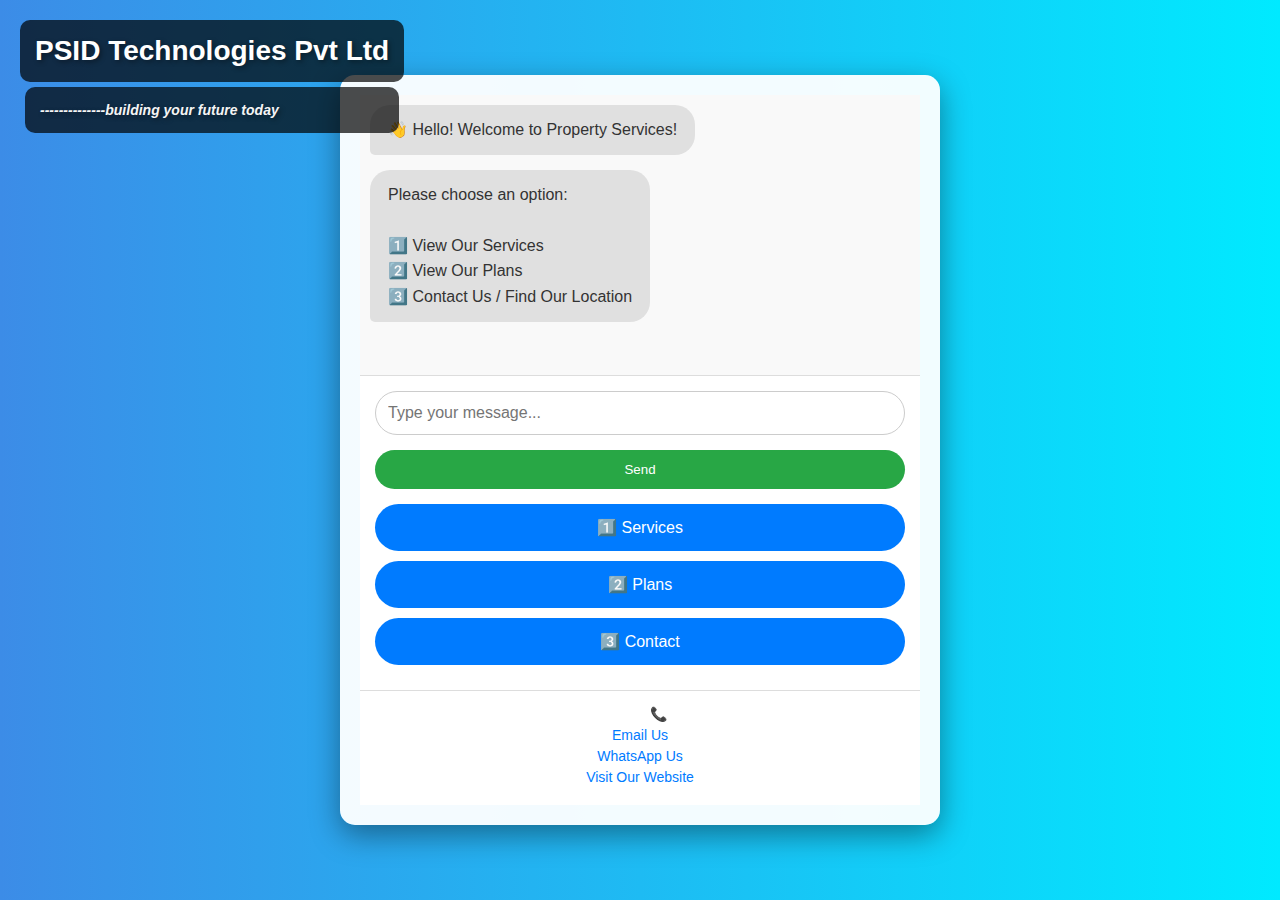
<file: index.html>
<!DOCTYPE html>
<html lang="en">
<head>
  <meta charset="UTF-8" />
  <meta name="viewport" content="width=device-width, initial-scale=1.0">
  <title>Property Services Chatbot - PSID Technology</title>
  <link rel="stylesheet" href="style.css">
  <!-- SEO Meta Tags -->
<meta name="description" content="Chatbot for property services, construction, billing, and web/app development by PSID Technologies.">
<meta name="keywords" content="Property Services, Chatbot, Construction, Web Design, PSID Technologies, Billing, Bangalore">
<meta name="author" content="PSID Technologies Pvt Ltd">

<!-- Open Graph (for social sharing) -->
<meta property="og:title" content="Property Services Chatbot - PSID Technologies">
<meta property="og:description" content="Explore services like construction, billing software, and more.">
<meta property="og:image" content="https://psid-chatbot.github.io/PSID-Technologies/Property%20Managment%20Subscrption1.jpg">
<meta property="og:url" content="https://psid-chatbot.github.io/PSID-Technologies/">
<meta name="twitter:card" content="summary_large_image">

</head>
<body>
  <div class="branding">
    <p class="company-name">PSID Technologies Pvt Ltd</p>
    <p class="tagline">--------------building your future today</p>
  </div>

  <div class="chatbox">
    <div class="chatlog" id="chatlog"></div>

    <div id="residentialImageContainer">
      <img id="residentialImage" src="Property%20Managment%20Subscrption1.jpg" alt="Residential Plan">
    </div>

    <div class="input-area">
      <input type="text" id="userInput" placeholder="Type your message..." />
      <button onclick="sendMessage()">Send</button>

      <div class="quick-buttons">
        <button onclick="handleQuickReply('1')">1️⃣ Services</button>
        <button onclick="handleQuickReply('2')">2️⃣ Plans</button>
        <button onclick="handleQuickReply('3')">3️⃣ Contact</button>
      </div>
    </div>

    <div class="contact-links">
      <p>Need more help? 📞 Contact us:</p>
      <a href="mailto:manoj.psid@gmail.com" target="_blank">Email Us</a>
      <a href="https://wa.me/919902528018?text=Hi%20I%20need%20more%20info%20about%20your%20services" target="_blank">WhatsApp Us</a>
      <a href="https://www.psidtech.com" target="_blank">Visit Our Website</a>
    </div>
  </div>

  <script>
    const chatlog = document.getElementById('chatlog');

    function sendMessage() {
      const inputField = document.getElementById('userInput');
      const userInput = inputField.value.trim();
      if (!userInput) return;

      appendMessage('user', userInput);
      inputField.value = '';

      appendMessage('bot', "🤖 Typing...");

      setTimeout(() => {
        if (chatlog.lastChild && chatlog.lastChild.classList.contains('bot')) {
          chatlog.removeChild(chatlog.lastChild);
        }

        const response = getBotResponse(userInput);
        appendMessage('bot', response);
      }, 1500);
    }

    function appendMessage(sender, message) {
      const div = document.createElement('div');
      div.className = 'message ' + sender;
      div.innerHTML = message
        .replace(/(https?:\/\/[^\s]+)/g, url => `<a href="${url}" target="_blank">${url}</a>`)
        .replace(/\n/g, "<br>");
      chatlog.appendChild(div);
      chatlog.scrollTop = chatlog.scrollHeight;
    }

    function handleQuickReply(value) {
      document.getElementById('userInput').value = value;
      sendMessage();
    }

    function getBotResponse(input) {
      input = input.toLowerCase();

      if (input === '1') {
        document.getElementById('residentialImageContainer').style.display = 'none';
        return "🔧 Our Services include:\n\n" +
               "🏗 Construction\n" +
               "🏢 Property Management\n" +
               "💻 Billing Software & Hardware\n" +
               "🧺 Safety Equipment\n" +
               "🌐 Web Design & Application\n" +
               "📱 Android & iOS Development";
      } else if (input === '2') {
        document.getElementById('residentialImageContainer').style.display = 'none';
        showQuickReplies(['Residential', 'Residential Villa', 'Commercial']);
        return "📋 Please choose a plan type:";
      } else if (input === 'residential') {
        document.getElementById('residentialImageContainer').style.display = 'block';
        return "🏠 Residential Plan includes basic apartment and home setups.";
      } else if (input === 'residential villa') {
        document.getElementById('residentialImageContainer').style.display = 'none';
        return "🏡 Residential Villa Plan includes premium villa construction and design.";
      } else if (input === 'commercial') {
        document.getElementById('residentialImageContainer').style.display = 'none';
        return "🏢 Commercial Plan includes office, warehouse, and business property solutions.";
      } else if (input === '3') {
        document.getElementById('residentialImageContainer').style.display = 'none';
        return "📍 Our Location:\n🏠 PSID Technologies, Bengaluru, Karnataka\n\n" +
               "🗌 <a href='https://www.google.com/maps/place/Bengaluru,+Karnataka' target='_blank'>Open Location in Maps</a>";
      }

      document.getElementById('residentialImageContainer').style.display = 'none';
      showQuickReplies(['1', '2', '3']);
      return "🤖 I'm here to help! Please choose an option:\n\n" +
             "1️⃣ View Our Services\n" +
             "2️⃣ View Our Plans\n" +
             "3️⃣ Contact Us / Find Our Location";
    }

    function showQuickReplies(options) {
      const container = document.querySelector('.quick-buttons');
      container.innerHTML = '';

      options.forEach(option => {
        const btn = document.createElement('button');
        btn.textContent = option;
        btn.onclick = () => handleQuickReply(option.toLowerCase());
        container.appendChild(btn);
      });
    }

    document.getElementById("userInput").addEventListener("keypress", function(e) {
      if (e.key === "Enter") {
        sendMessage();
      }
    });

    window.onload = function () {
      appendMessage('bot', "👋 Hello! Welcome to Property Services!");
      appendMessage('bot', "Please choose an option:\n\n" +
        "1️⃣ View Our Services\n" +
        "2️⃣ View Our Plans\n" +
        "3️⃣ Contact Us / Find Our Location");
    };
  </script>
</body>
</html>
</file>
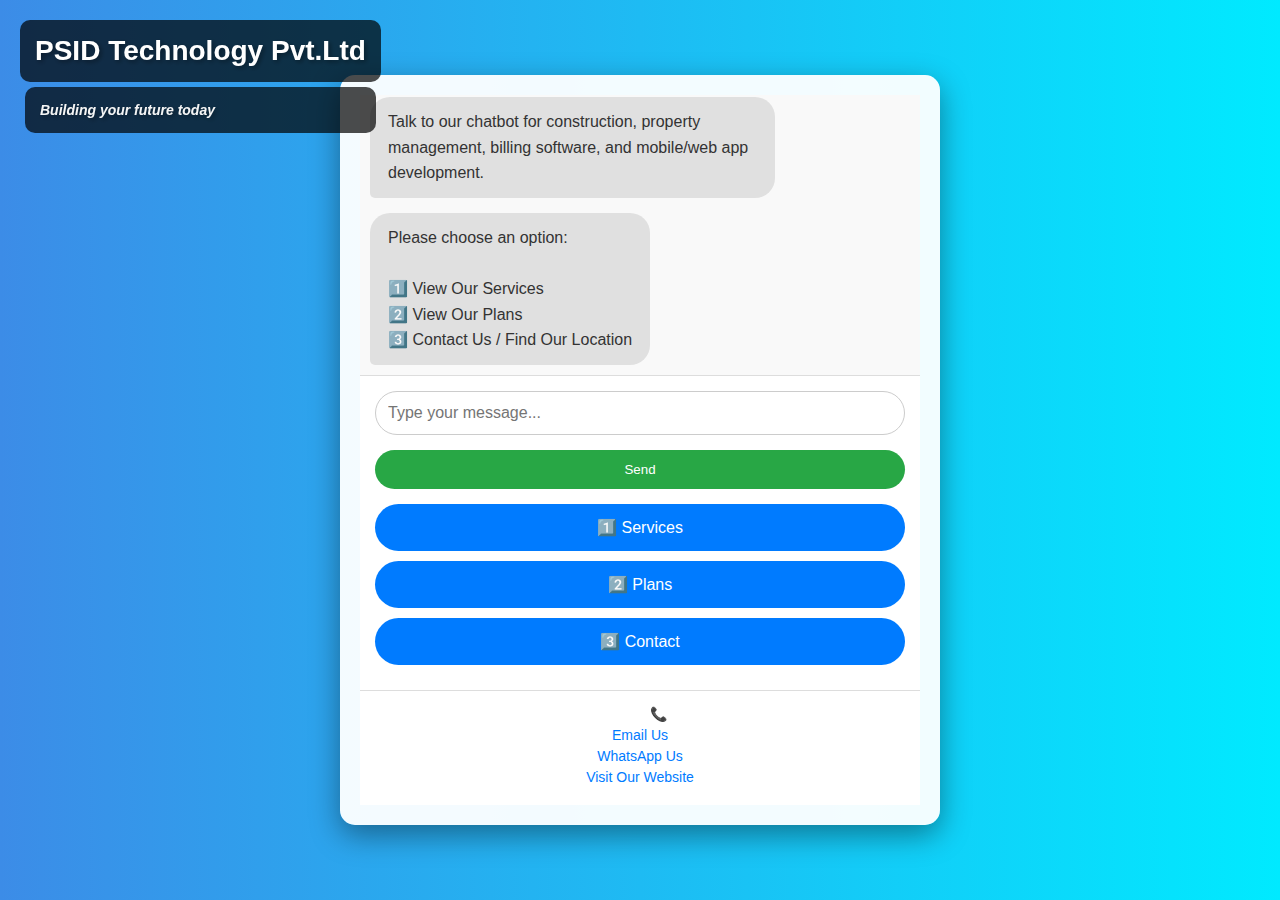
<file: index.html.html>
<!DOCTYPE html>
<html lang="en">
<head>
  <meta charset="UTF-8" />
  <meta name="viewport" content="width=device-width, initial-scale=1.0">
  <title>Property Services Chatbot - PSID Technology</title>
  <link rel="stylesheet" href="style.css">
</head>
<body>
  <div class="branding">
    <p>PSID Technology Pvt.Ltd</p>
    <p class="tagline">Building your future today</p>
  </div>

  <div class="chatbox">
    <div class="chatlog" id="chatlog"></div>

    <div id="residentialImageContainer">
      <img id="residentialImage" src="residential property.jpg" alt="Residential Plan">
    </div>

    <div class="input-area">
      <input type="text" id="userInput" placeholder="Type your message..." />
      <button onclick="sendMessage()">Send</button>

      <div class="quick-buttons">
        <button onclick="handleQuickReply('1')">1️⃣ Services</button>
        <button onclick="handleQuickReply('2')">2️⃣ Plans</button>
        <button onclick="handleQuickReply('3')">3️⃣ Contact</button>
      </div>
    </div>

    <div class="contact-links">
      <p>Need more help? 📞 Contact us:</p>
      <a href="mailto:manoj.psid@gmail.com" target="_blank">Email Us</a>
      <a href="https://wa.me/919902528018?text=Hi%20I%20need%20more%20info%20about%20your%20services" target="_blank">WhatsApp Us</a>
      <a href="https://www.psidtech.com" target="_blank">Visit Our Website</a>
    </div>
  </div>

  <script src="script.js"></script>
</body>
</html>
</file>
<file: style.css>
* {
  margin: 0;
  padding: 0;
  box-sizing: border-box;
}

body {
  font-family: 'Segoe UI', Tahoma, Geneva, Verdana, sans-serif;
  background: linear-gradient(to right, #3c8ce7, #00eaff);
  height: 100vh;
  display: flex;
  justify-content: center;
  align-items: center;
  flex-direction: column;
  color: #fff;
}

.branding {
  position: absolute;
  top: 20px;
  left: 20px;
  z-index: 10;
}

.branding p {
  font-size: 28px;
  font-weight: bold;
  background-color: rgba(0, 0, 0, 0.7);
  padding: 15px;
  border-radius: 10px;
  text-shadow: 2px 2px 5px rgba(0, 0, 0, 0.4);
}

.branding .tagline {
  font-size: 14px;
  color: whitesmoke;
  font-style: italic;
  margin: 5px;
}

.chatbox {
  background: rgba(255, 255, 255, 0.95);
  width: 85%;
  max-width: 600px;
  height: 100%;
  max-height: 750px;
  border-radius: 15px;
  box-shadow: 0 10px 30px rgba(0, 0, 0, 0.4);
  display: flex;
  flex-direction: column;
  overflow: hidden;
  padding: 20px;
}

.chatlog {
  flex: 1;
  padding: 10px;
  overflow-y: auto;
  display: flex;
  flex-direction: column;
  gap: 15px;
  background: #f9f9f9;
  scroll-behavior: smooth;
}

.message {
  max-width: 75%;
  padding: 12px 18px;
  border-radius: 20px;
  font-size: 16px;
  line-height: 1.6;
  animation: fadeIn 0.5s ease-in;
  word-wrap: break-word;
}

.user {
  align-self: flex-end;
  background: #dcf8c6;
  color: #333;
  border-radius: 20px 20px 5px 20px;
}

.bot {
  align-self: flex-start;
  background: #e0e0e0;
  color: #333;
  border-radius: 20px 20px 20px 5px;
}

.input-area {
  display: flex;
  flex-direction: column;
  padding: 15px;
  background: #fff;
  border-top: 1px solid #ddd;
}

.input-area input {
  padding: 12px;
  border: 1px solid #ccc;
  border-radius: 25px;
  margin-bottom: 15px;
  font-size: 16px;
}

.input-area input:focus {
  outline: none;
  border-color: #28a745;
  box-shadow: 0 0 5px rgba(40, 167, 69, 0.5);
}

.input-area button {
  padding: 12px;
  background: #28a745;
  color: white;
  border: none;
  border-radius: 25px;
  cursor: pointer;
  transition: background 0.3s;
}

.input-area button:hover {
  background: #218838;
}

.quick-buttons {
  display: flex;
  flex-direction: column;
  margin-top: 15px;
}

.quick-buttons button {
  background: #007bff;
  border: none;
  padding: 14px 20px;
  border-radius: 25px;
  color: #fff;
  font-size: 16px;
  margin-bottom: 10px;
  cursor: pointer;
  transition: background 0.3s;
}

.quick-buttons button:hover {
  background: #0056b3;
}

.contact-links {
  text-align: center;
  padding: 15px;
  background: #ffffff;
  font-size: 14px;
  border-top: 1px solid #ddd;
}

.contact-links a {
  display: block;
  color: #007bff;
  text-decoration: none;
  margin: 5px 0;
  transition: 0.3s;
}

.contact-links a:hover {
  text-decoration: underline;
}

.chatlog::-webkit-scrollbar {
  width: 8px;
}

.chatlog::-webkit-scrollbar-thumb {
  background-color: #ccc;
  border-radius: 10px;
}

/* Image Container for Residential */
#residentialImageContainer {
  display: none;
  text-align: center;
  margin-top: 10px;
  animation: fadeIn 1s ease-in;
}

#residentialImage {
  max-width: 100%;
  height: auto;
  border-radius: 10px;
  box-shadow: 0 0 10px rgba(0, 0, 0, 0.3);
}

@keyframes fadeIn {
  from {
    opacity: 0;
    transform: translateY(15px);
  }
  to {
    opacity: 1;
    transform: translateY(0);
  }
}
</file>
